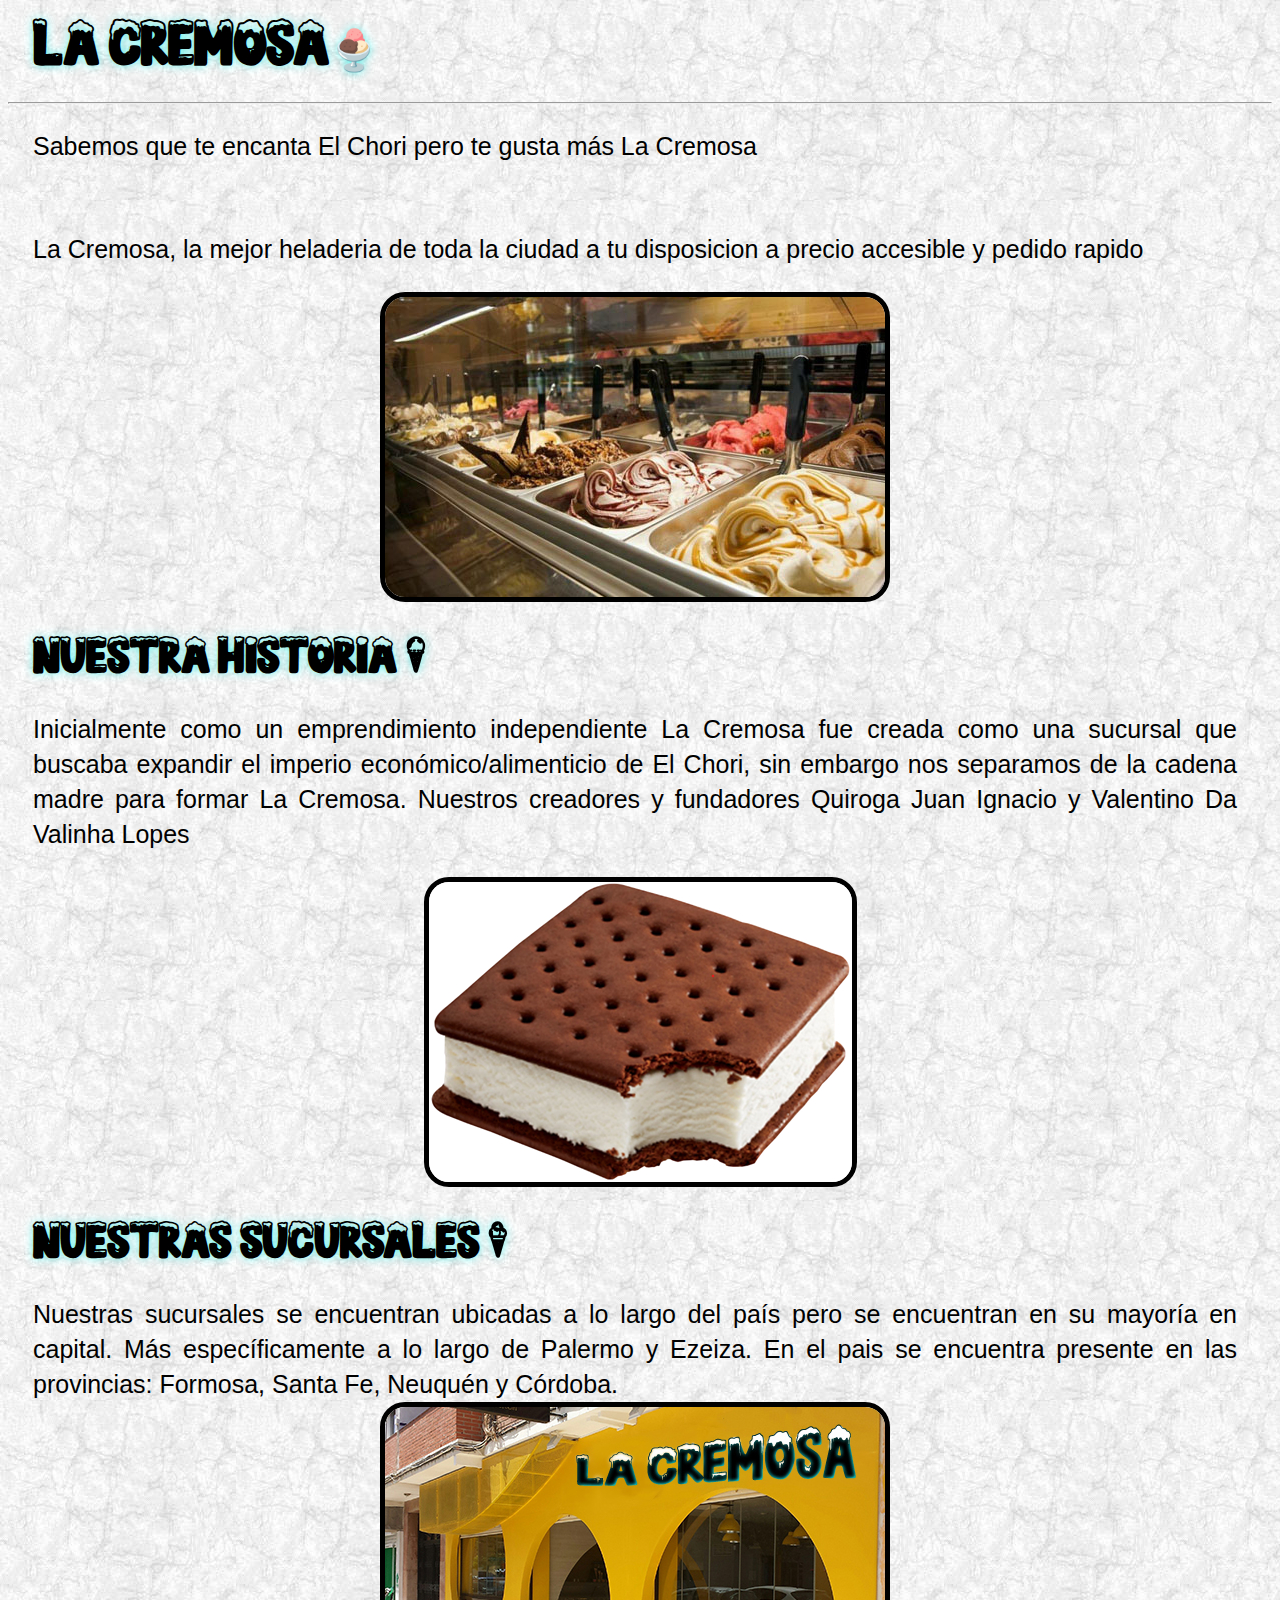
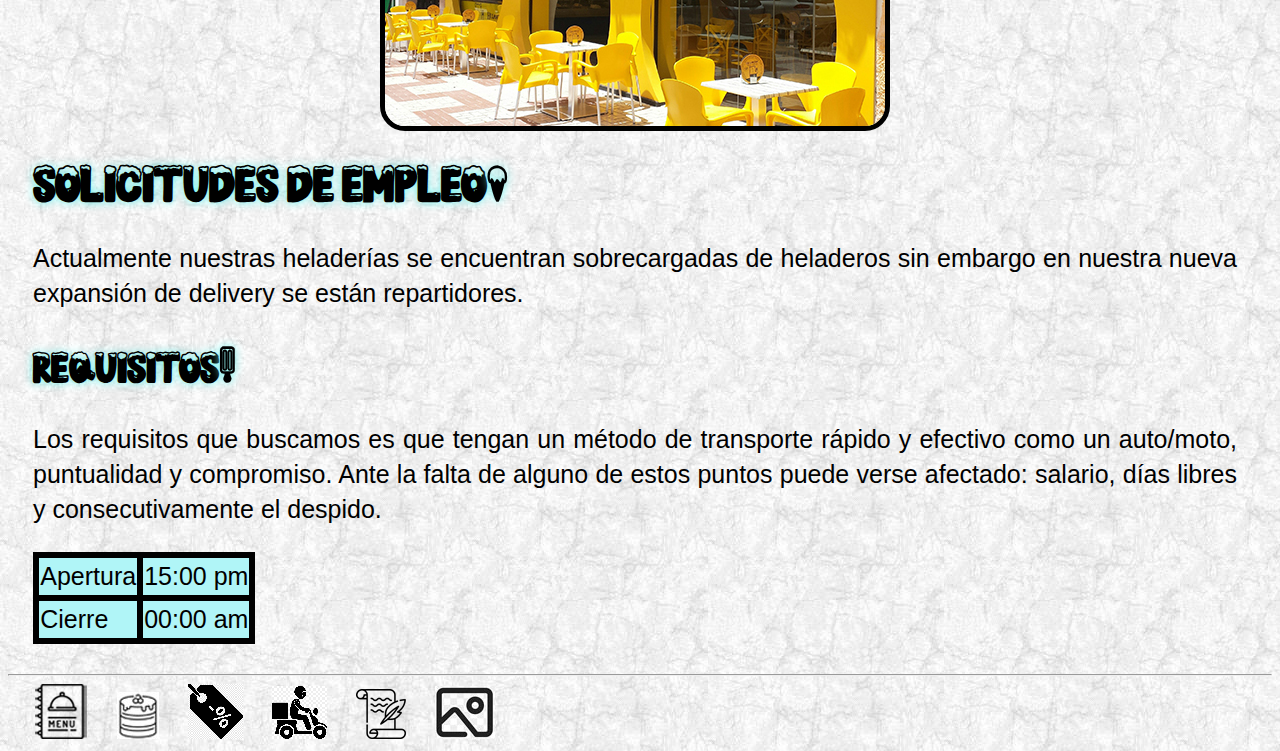
<file: index.html>
<!DOCTYPE html>

<html lang="es">
   <head>
   <link href="estilos.css" rel="stylesheet" type="text/css">
      <title> La Cremosa🍦 </title>
      <meta charset="utf-8">
   </head>
   <body> 
   <h1>La Cremosa🍨</h1>
   <hr>
     <p>Sabemos que te encanta El Chori pero te gusta más La Cremosa </p>
	 <br>
	 <p>La Cremosa, la mejor heladeria de toda la ciudad a tu disposicion a precio accesible y pedido rapido<p>
	 <img class="image" src="imagenes/helaos.jpg" alt="muchos helaos">
	 
    <h2>Nuestra historia <span class="icono">A</span></h2>
       <p>Inicialmente como un emprendimiento independiente La Cremosa fue creada como una sucursal que buscaba expandir 
	   el imperio económico/alimenticio de El Chori, sin embargo nos separamos de la cadena madre para formar La Cremosa.
	   Nuestros creadores y fundadores Quiroga Juan Ignacio y Valentino Da Valinha Lopes</p>
	   <img class="image" src="imagenes/choco_cremoso.png" alt="Comida rica">
   <h2>Nuestras Sucursales <span class="icono">D</span></h2>
    <p>Nuestras sucursales se encuentran ubicadas a lo largo del país pero se encuentran en su mayoría 
	en capital. Más específicamente a lo largo de Palermo y Ezeiza. En el pais se encuentra presente en las provincias:
	Formosa, Santa Fe, Neuquén y Córdoba.
	<img class="image" src="imagenes/heladeria.jpg" alt="Comida rica">
   <h2>Solicitudes De Empleo<span class="icono">C</span></h2>
    <p>Actualmente nuestras heladerías se encuentran sobrecargadas de heladeros sin embargo en nuestra nueva expansión
   de delivery se están repartidores.</p>
    <h3>Requisitos<span class="icono">E</span></h3>
      <p>Los requisitos que buscamos es que tengan un método de transporte rápido y efectivo como un auto/moto, puntualidad
	  y compromiso. Ante la falta de alguno de estos puntos puede verse afectado: salario, días libres y consecutivamente 
	  el despido.</p>
	 <table>
	  <tr>
	   <td>Apertura</td>
	   <td>15:00 pm</td>
	  </tr>
	 <tr>
	  <td>Cierre</td>
	  <td>00:00 am</td>
	 </tr>
	 </table>
<hr>
<a href="menu.html" title="Ir al Menú">
	     <img class="iconos" src="imagenes/menu.png" alt="Menú">
	 </a>
	 <a href="tortas.html" title="Ir a las tortas">
	     <img class="iconos" src="imagenes/torta.jpg" alt="tortas">
	 </a>
	 <a href="promos.html" title="ir a las promos">
	     <img class="iconos" src="imagenes/promos.png" alt="promos">
	 </a>
	  <a href="delivery.html" title="Ir al delivery">
	     <img class="iconos" src="imagenes/delivery.png" alt="delivery">
	 </a>
	 <a href="historia.html" title="Ir a la Historia">
	     <img class="iconos" src="imagenes/historia.png" alt="historia">
	 </a>
<a href="galeria.html" title="Ir a la Galería">
	     <img class="iconos" src="imagenes/galeria.jpg" alt="galeria">
	 </a>
</body>
</html>
</file>
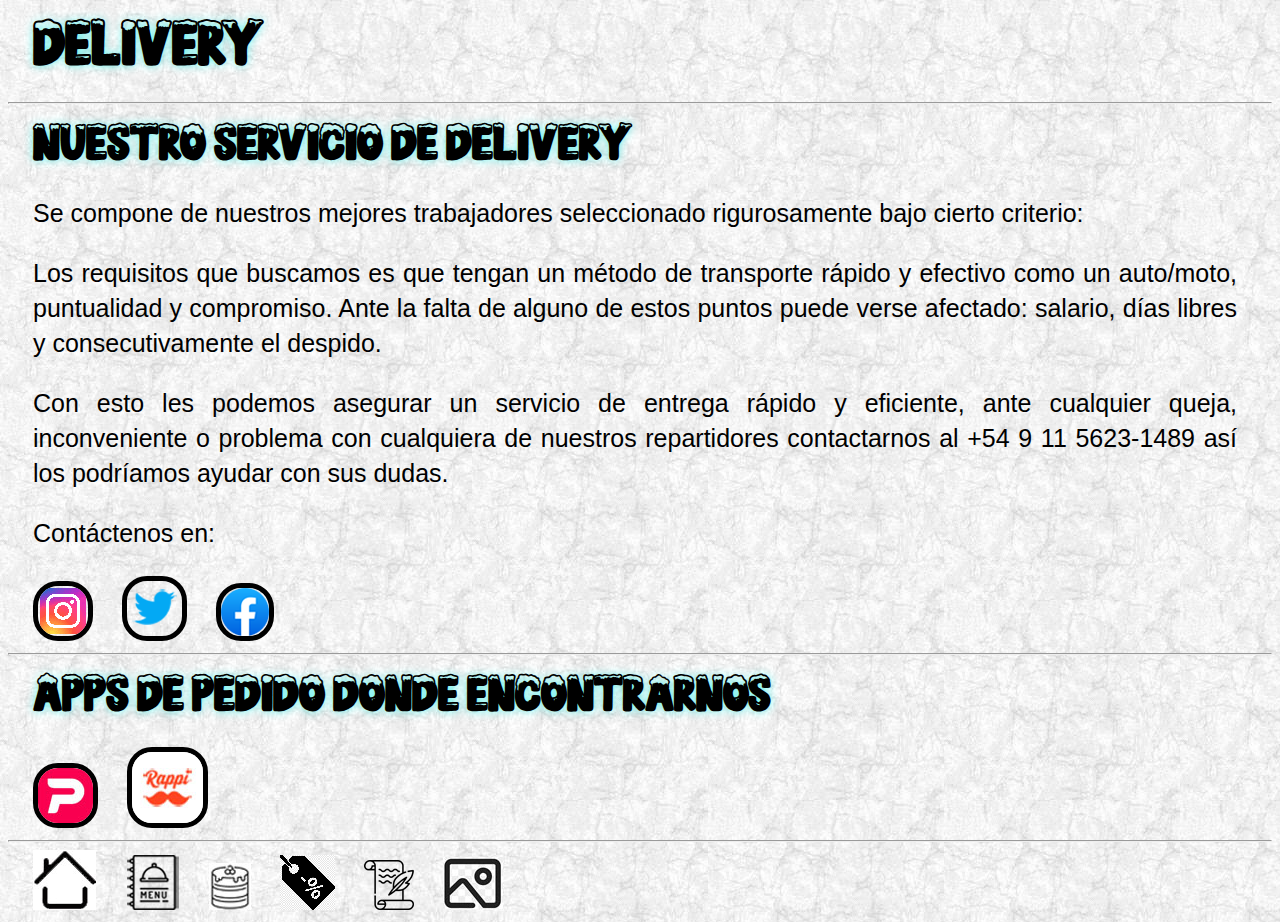
<file: delivery.html>
<!DOCTYPE html>
<html lang="es">
   <head>
   <link href="estilos.css" rel="stylesheet" type="text/css">
      <title> La Cremosa Delivery Service 🏍</title>
	  <meta charset="utf-8">
   </head>
   <body>
   <h1>Delivery</h1>
   <hr>
   <h2>Nuestro servicio de delivery</h2>
   <p>Se compone de nuestros mejores trabajadores seleccionado rigurosamente bajo cierto criterio:</p>
   <p>Los requisitos que buscamos es que tengan un método de transporte rápido y efectivo como un auto/moto, puntualidad
	  y compromiso. Ante la falta de alguno de estos puntos puede verse afectado: salario, días libres y consecutivamente 
	  el despido.</p>
	  <p>Con esto les podemos asegurar un servicio de entrega rápido y eficiente, ante cualquier queja, inconveniente o 
	  problema con cualquiera de nuestros repartidores contactarnos al +54 9 11 5623-1489 así los podríamos ayudar con sus 
	  dudas.</p>
	<p>Contáctenos en:</p>
	<a href="https://www.instagram.com/" title="instagram" target="_blank">
    <img class="imghelado" src="imagenes/redes/ig.png" alt="instagram">
	</a>
	<a href="https://x.com/?lang=es" title="x" target="_blank">
    <img class="imghelado" src="imagenes/redes/twit.png" alt="x">
	</a>
	<a href="https://www.facebook.com/?locale=es_ES" title="face" target="_blank">
    <img class="imghelado" src="imagenes/redes/face.png" alt="face">
	</a>
	<hr>
	<h2>Apps de pedido donde encontrarnos</h2>
	
	<a href="https://www.pedidosya.com.ar/" title="pedido" target="_blank">
    <img class="imghelado" src="imagenes/redes/pedido.jpg" alt="pedido">
	</a>
	<a href="https://www.rappi.com.ar/" title="rapido" target="_blank">
    <img class="imghelado" src="imagenes/redes/rappi.jpg" alt="rapidin">
	</a>
	<hr>
	<a href="index.html" title="Ir al index"> 
	     <img class="iconos" src="imagenes/galeria/back_index.jpg" alt="Home">
	 </a>
	 <a href="menu.html" title="Ir al Menú">
	     <img class="iconos" src="imagenes/menu.png" alt="Menú">
	 </a>
	 <a href="tortas.html" title="Ir a las tortas">
	     <img class="iconos" src="imagenes/torta.jpg" alt="tortas">
	 </a>
	 <a href="promos.html" title="ir a las promos">
	     <img class="iconos" src="imagenes/promos.png" alt="promos">
	 </a>
	 <a href="historia.html" title="Ir a la Historia">
	     <img class="iconos" src="imagenes/historia.png" alt="historia">
	 </a>
<a href="galeria.html" title="Ir a la Galería">
	     <img class="iconos" src="imagenes/galeria.jpg" alt="galeria">
	 </a>
</body>
</html>
</file>
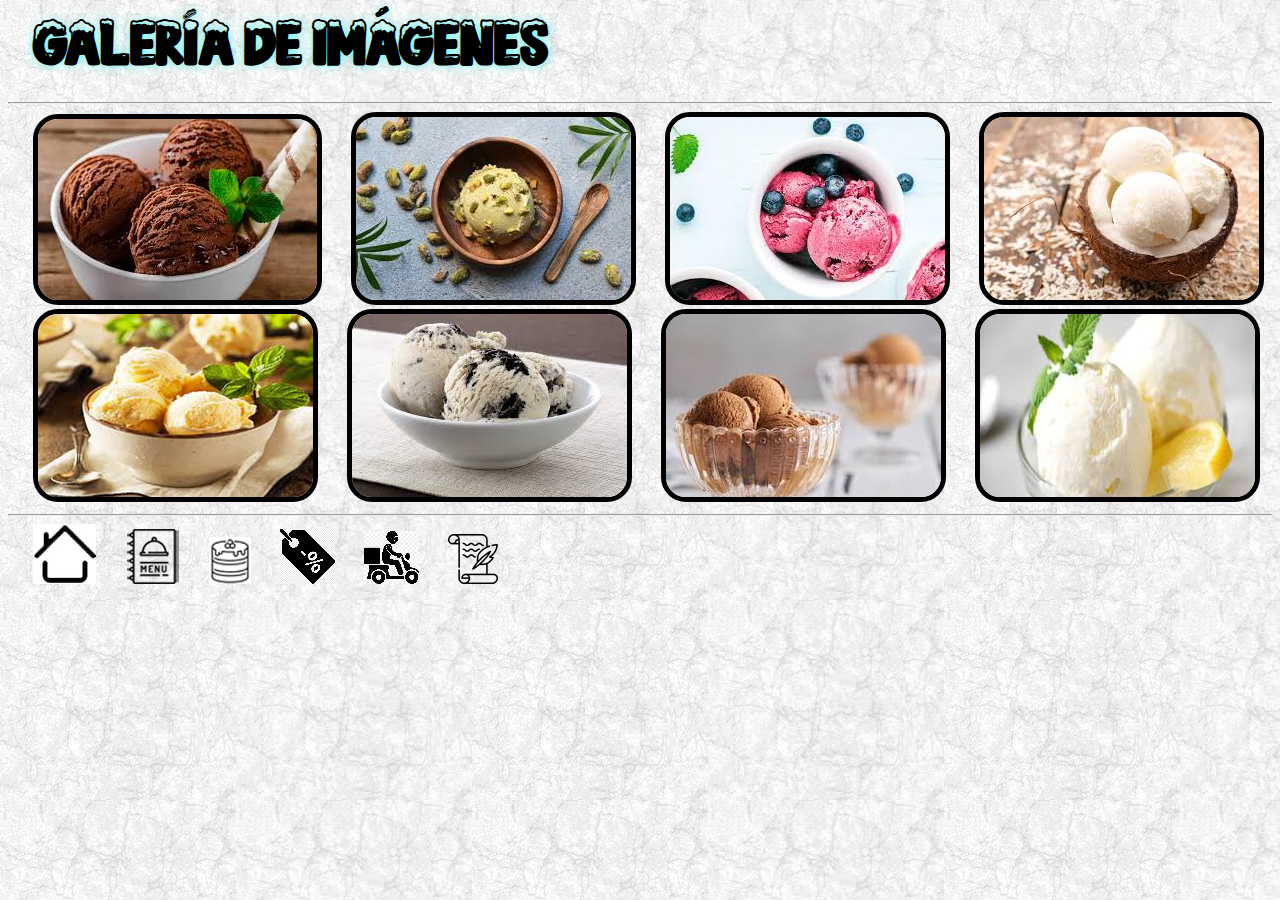
<file: galeria.html>
<!DOCTYPE html>
<html lang="es">
   <head>
   <link href="estilos.css" rel="stylesheet" type="text/css">
      <title> La Cremosa Imágenes🖼 </title>
	  <meta charset="utf-8">
   </head>
   <body>
     <h1> Galería de imágenes</h1>
	 <hr>
	 <a href="imagenes/galeria/grandes/grande1.jpg" title="ampliar" target="_blank">
	 <img class="imghelado" src="imagenes/galeria/muestras/muestra1.jpg" alt="chocolatini">
	 </a>
	 <a href="imagenes/galeria/grandes/grande2.jpg" title="ampliar" target="_blank">
	 <img class="imghelado" src="imagenes/galeria/muestras/muestra2.jpg" alt="pistachini">
	 </a>
	  <a href="imagenes/galeria/grandes/grande3.jpg" title="ampliar" target="_blank">
	 <img class="imghelado" src="imagenes/galeria/muestras/muestra3.jpg" alt="frutinis">
	 </a>
	  <a href="imagenes/galeria/grandes/grande4.jpg" title="ampliar" target="_blank">
	 <img class="imghelado" src="imagenes/galeria/muestras/muestra4.jpg" alt="coquitus">
	 </a>
	  <a href="imagenes/galeria/grandes/grande5.jpg" title="ampliar" target="_blank">
	 <img class="imghelado" src="imagenes/galeria/muestras/muestra5.jpg" alt="vanila">
	 </a>
	  <a href="imagenes/galeria/grandes/grande6.jpg" title="ampliar" target="_blank">
	 <img class="imghelado" src="imagenes/galeria/muestras/muestra6.jpg" alt="orerereo">
	 </a>
	  <a href="imagenes/galeria/grandes/grande7.jpg" title="ampliar" target="_blank">
	 <img class="imghelado" src="imagenes/galeria/muestras/muestra7.jpg" alt="dolcedeleche">
	 </a>
	  <a href="imagenes/galeria/grandes/grande8.jpg" title="ampliar" target="_blank">
	 <img class="imghelado" src="imagenes/galeria/muestras/muestra8.jpg" alt="lemon">
	 </a>	 
	 
	 
	 <hr>
	 <a href="index.html" title="Ir al index"> 
	     <img class="iconos" src="imagenes/galeria/back_index.jpg" alt="Home">
	 </a>
	 <a href="menu.html" title="Ir al Menú">
	     <img class="iconos" src="imagenes/menu.png" alt="Menú">
	 </a>
	 <a href="tortas.html" title="Ir a las tortas">
	     <img class="iconos" src="imagenes/torta.jpg" alt="tortas">
	 </a>
	 <a href="promos.html" title="ir a las promos">
	     <img class="iconos" src="imagenes/promos.png" alt="promos">
	 </a>
	 	  <a href="delivery.html" title="Ir al delivery">
	     <img class="iconos" src="imagenes/delivery.png" alt="delivery">
	 </a>
	 <a href="historia.html" title="Ir a la Historia">
	     <img class="iconos" src="imagenes/historia.png" alt="historia">
	 </a>
	
   </body>

 </html>
</file>
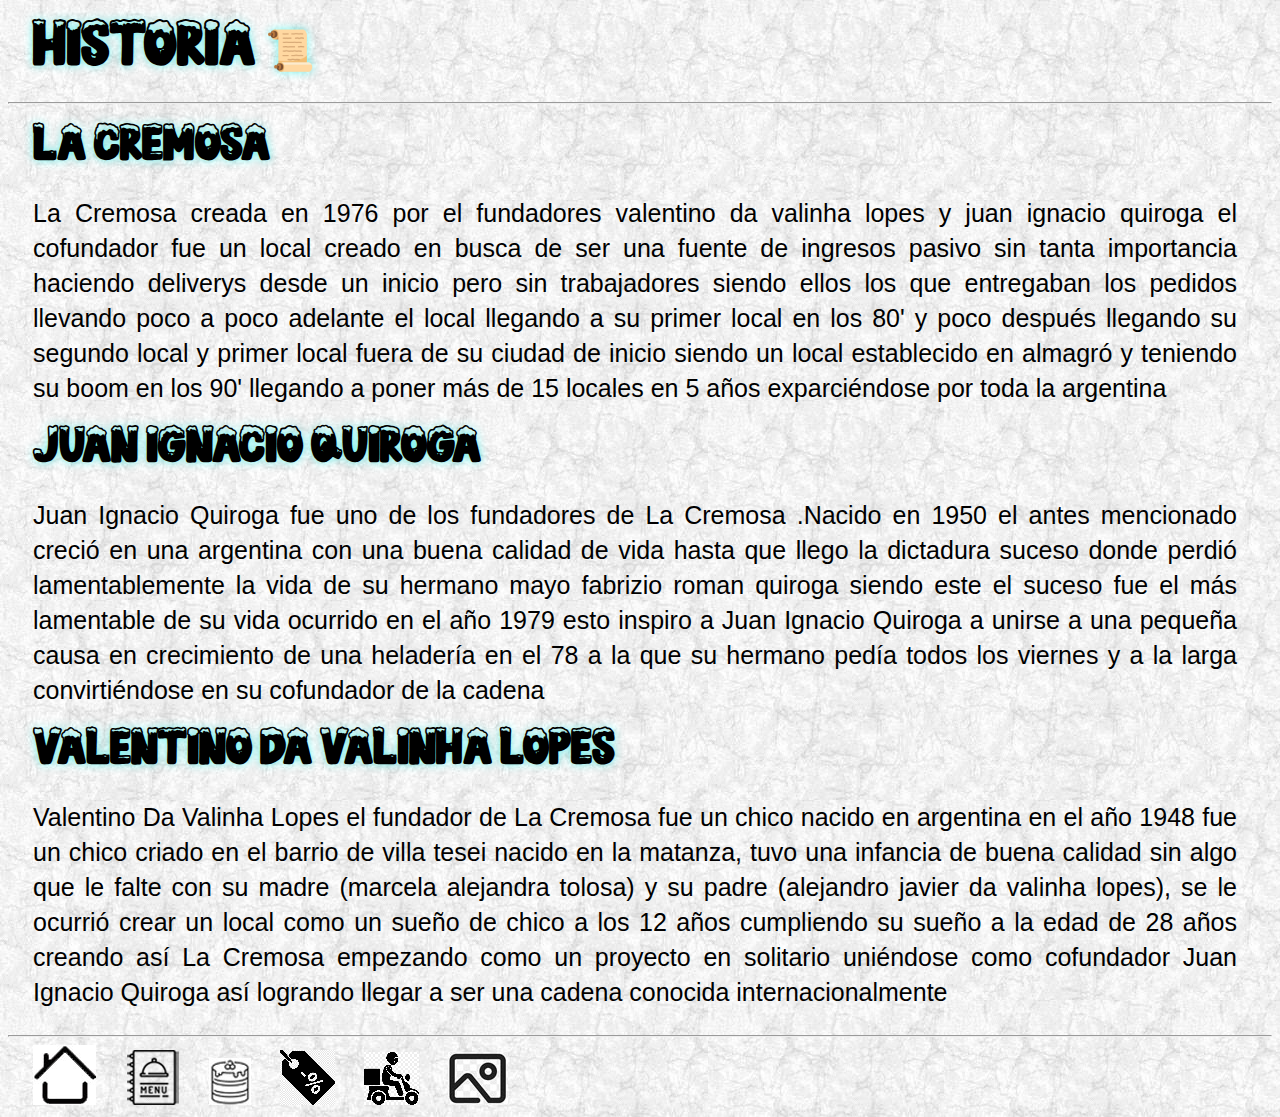
<file: historia.html>
<!DOCTYPE html>
<html lang="es">
   <head><link href="estilos.css" rel="stylesheet" type="text/css">
      <title> La Cremosa Historia 📜</title>
	  <meta charset="utf-8">
   </head>
   <body>
   <h1>Historia 📜</h1>
   <hr>
   <h2>La Cremosa</h2>
   <p>La Cremosa creada en 1976 por el fundadores valentino da valinha lopes y juan ignacio quiroga el cofundador fue un local creado
   en busca de ser una fuente de ingresos pasivo sin tanta importancia haciendo deliverys desde un inicio pero sin trabajadores
   siendo ellos los que entregaban los pedidos llevando poco a poco adelante el local llegando a su primer local en los 80'
   y poco después llegando su segundo local y primer local fuera de su ciudad de inicio siendo un local establecido en almagró
   y teniendo su boom en los 90' llegando a poner más de 15 locales en 5 años exparciéndose por toda la argentina</p>
   <h2>Juan Ignacio Quiroga</h2>
   <p>Juan Ignacio Quiroga fue uno de los fundadores de La Cremosa .Nacido en 1950 el antes mencionado creció en una argentina con
   una buena calidad de vida hasta que llego la dictadura suceso donde perdió lamentablemente la vida de su hermano mayo fabrizio roman quiroga
   siendo este el suceso fue el más lamentable de su vida ocurrido en el año 1979 esto inspiro a Juan Ignacio Quiroga a 
   unirse a una pequeña causa en crecimiento de una heladería en el 78 a la que su hermano pedía todos los viernes y a la larga 
   convirtiéndose en su cofundador de la cadena</p>
   <h2>Valentino Da Valinha Lopes</h2>
   <p>Valentino Da Valinha Lopes el fundador de La Cremosa fue un chico nacido en argentina en el año 1948 fue un chico
   criado en el barrio de villa tesei nacido en la matanza, tuvo una infancia de buena calidad sin algo que le falte
   con su madre (marcela alejandra tolosa) y su padre (alejandro javier da valinha lopes), se le ocurrió crear un local como un sueño
   de chico a los 12 años cumpliendo su sueño a la edad de 28 años creando así La Cremosa empezando como un proyecto
   en solitario uniéndose como cofundador Juan Ignacio Quiroga así logrando llegar a ser una cadena conocida internacionalmente</p>
   <hr>
	<a href="index.html" title="Ir al index"> 
	     <img class="iconos" src="imagenes/galeria/back_index.jpg" alt="Home">
	 </a>
	 <a href="menu.html" title="Ir al Menú">
	     <img class="iconos" src="imagenes/menu.png" alt="Menú">
	 </a>
	 <a href="tortas.html" title="Ir a las tortas">
	     <img class="iconos" src="imagenes/torta.jpg" alt="tortas">
	 </a>
	 <a href="promos.html" title="ir a las promos">
	     <img class="iconos" src="imagenes/promos.png" alt="promos">
	 </a>
	   <a href="delivery.html" title="Ir al delivery">
	     <img class="iconos" src="imagenes/delivery.png" alt="delivery">
	 </a>
<a href="galeria.html" title="Ir a la Galería">
	     <img class="iconos" src="imagenes/galeria.jpg" alt="galeria">
	 </a>
	 </body>
</html>
</file>
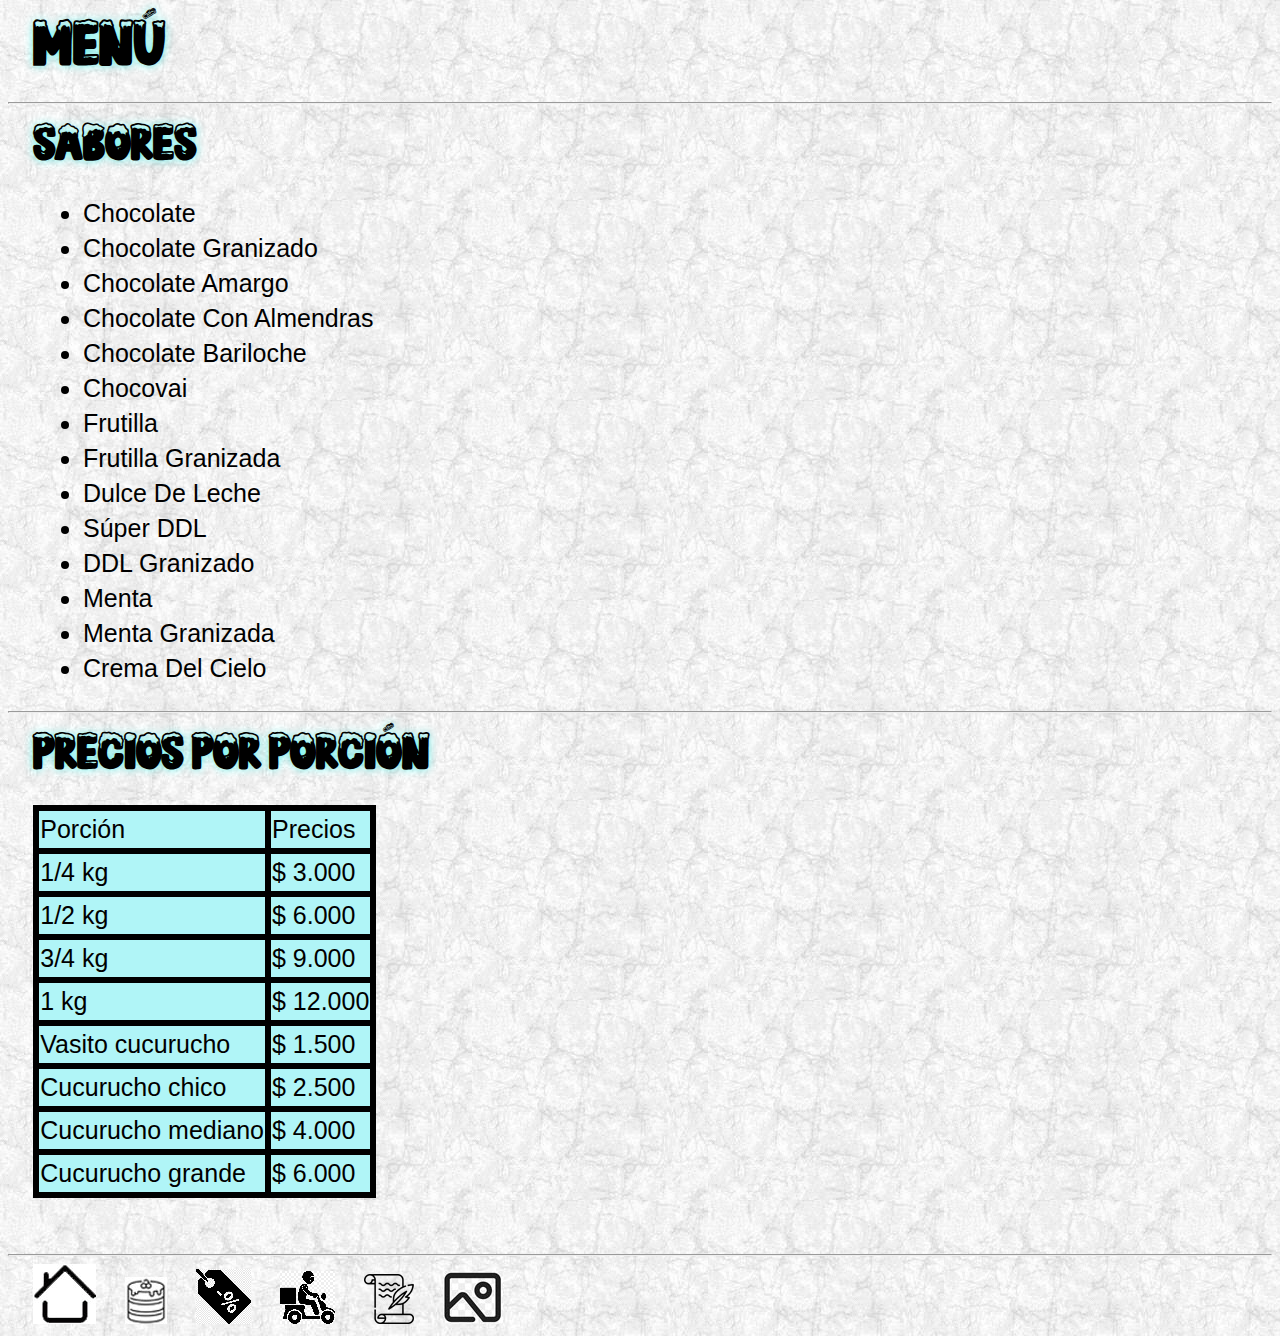
<file: menu.html>
<!DOCTYPE html>

<html lang="es">
   <head>
      <title> La Cremosa Menú🍦 </title>
      <meta charset="utf-8">
	  <link href="estilos.css" rel="stylesheet" type="text/css">
   </head>
   <body> 
   <h1>Menú</h1>
   <hr>
   <h2>Sabores</h2>
   <ul>
    <li>Chocolate</li>
	<li>Chocolate Granizado</li>
	<li>Chocolate Amargo</li>
	<li>Chocolate Con Almendras</li>
	<li>Chocolate Bariloche</li>
	<li>Chocovai</li>
	<li>Frutilla</li>
	<li>Frutilla Granizada</li>
	<li>Dulce De Leche</li>
	<li>Súper DDL</li>
	<li>DDL Granizado</li>
	<li>Menta</li>
	<li>Menta Granizada</li>
	<li>Crema Del Cielo</li>
   </ul>	
   <hr>
   <h2>Precios Por Porción</h2>
   	 <table>
	  <tr>
	   <td>Porción</td>
	   <td>Precios</td>
	  </tr>
	 <tr>
	  <td>1/4 kg</td>
      <td>$ 3.000</td>
	 </tr>
	 <tr>
	  <td>1/2 kg</td>
	  <td>$ 6.000</td>
	 </tr>
	 <tr>
	  <td>3/4 kg</td>
	  <td>$ 9.000</td>
	 </tr>
	 <tr>
	  <td>1 kg</td>
	  <td>$ 12.000</td>
	 </tr>
	 <tr>
	 <td>Vasito cucurucho</td>
	 <td>$ 1.500</td>
	 </tr>
	 <tr>
	 <td>Cucurucho chico</td>
	 <td>$ 2.500</td>
	 </tr>
	 <tr>
	 <td>Cucurucho mediano</td>
	 <td>$ 4.000</tr>
	 <tr>
	 <td>Cucurucho grande</td>
	 <td>$ 6.000</td>
	 </tr>
	</table>
	<br>
	<hr>
	<a href="index.html" title="Ir al index"> 
	     <img class="iconos" src="imagenes/galeria/back_index.jpg" alt="Home">
	 </a>
	 <a href="tortas.html" title="Ir a las tortas">
	     <img class="iconos" src="imagenes/torta.jpg" alt="tortas">
	 </a>
	 <a href="promos.html" title="ir a las promos">
	     <img class="iconos" src="imagenes/promos.png" alt="promos">
	 </a>
	 	  <a href="delivery.html" title="Ir al delivery">
	     <img class="iconos" src="imagenes/delivery.png" alt="delivery">
	 </a>
	 <a href="historia.html" title="Ir a la Historia">
	     <img class="iconos" src="imagenes/historia.png" alt="historia">
	 </a>
<a href="galeria.html" title="Ir a la Galería">
	     <img class="iconos" src="imagenes/galeria.jpg" alt="galeria">
	 </a>

</body>
</html>
</file>
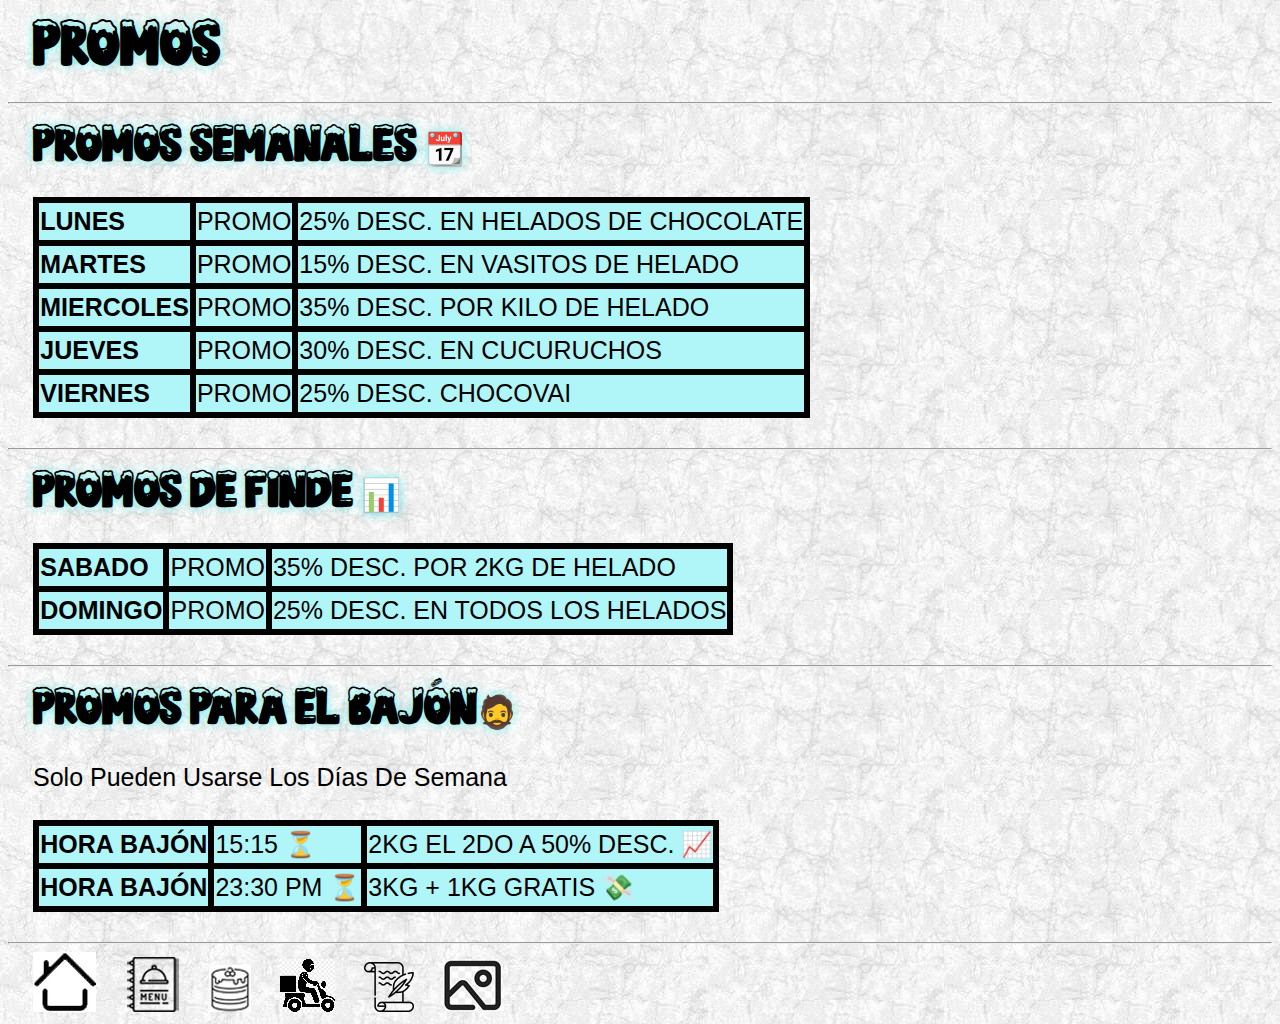
<file: promos.html>
<!DOCTYPE html>

<html lang="es">
   <head>
   <link href="estilos.css" rel="stylesheet" type="text/css">
      <title> La Cremosa Promos 🎟</title>
      <meta charset="utf-8">
   </head>
   <body> 
   <h1>Promos</h1>
   <hr>
   <h2>Promos Semanales 📆</h2>
    <table>
	  <tr>
	   <td><strong>LUNES</strong></td>
	   <td>PROMO</td>
	   <td>25% DESC. EN HELADOS DE CHOCOLATE</td>
     </tr>
	  
	 <tr>
	  <td><strong>MARTES</strong></td>
      <td>PROMO</td>
	  <td>15% DESC. EN VASITOS DE HELADO</td>
	 </tr>
	 <tr>
	  <td><strong>MIERCOLES</strong></td>
      <td>PROMO</td>
	  <td>35% DESC. POR KILO DE HELADO</td>
	 </tr>

	 <tr>
	  <td><strong>JUEVES</strong></td>
      <td>PROMO</td>
	  <td>30% DESC. EN CUCURUCHOS</td>
	 </tr>

	 <tr>
	  <td><strong>VIERNES</strong></td>
      <td>PROMO</td>
	  <td>25% DESC. CHOCOVAI</td>
	 </tr>

	</table>
   <hr>
   <h2>Promos De Finde 📊</h2>
   
       <table>
	  <tr>
	   <td><strong>SABADO</strong></td>
	   <td>PROMO</td>
	   <td>35% DESC. POR 2KG DE HELADO</td>
     </tr>
	  
	 <tr>
	  <td><strong>DOMINGO</strong></td>
      <td>PROMO</td>
	  <td>25% DESC. EN TODOS LOS HELADOS</td>
	 </tr>
	
	</table>
	<hr>
	<h2>Promos Para El Bajón🧔</h2>
	<p>Solo Pueden Usarse Los Días De Semana</p>
	       <table>
	  <tr>
	   <td><strong>HORA BAJÓN</strong></td>
	   <td>15:15 ⏳</td>
	   <td>2KG EL 2DO A 50% DESC. 📈</td>
     </tr>
	  
	 <tr>
	  <td><strong>HORA BAJÓN</strong></td>
      <td>23:30 PM ⏳</td>
	  <td>3KG + 1KG GRATIS 💸</td>
	 </tr>
	
	</table>
	<hr>
	<a href="index.html" title="Ir al index"> 
	     <img class="iconos" src="imagenes/galeria/back_index.jpg" alt="Home">
	 </a>
	 <a href="menu.html" title="Ir al Menú">
	     <img class="iconos" src="imagenes/menu.png" alt="Menú">
	 </a>
	 <a href="tortas.html" title="Ir a las tortas">
	     <img class="iconos" src="imagenes/torta.jpg" alt="tortas">
	 </a>
	   <a href="delivery.html" title="Ir al delivery">
	     <img class="iconos" src="imagenes/delivery.png" alt="delivery">
	 </a>
	 <a href="historia.html" title="Ir a la Historia">
	     <img class="iconos" src="imagenes/historia.png" alt="historia">
	 </a>
<a href="galeria.html" title="Ir a la Galería">
	     <img class="iconos" src="imagenes/galeria.jpg" alt="galeria">
	 </a>
	 </body>
</html>
</file>
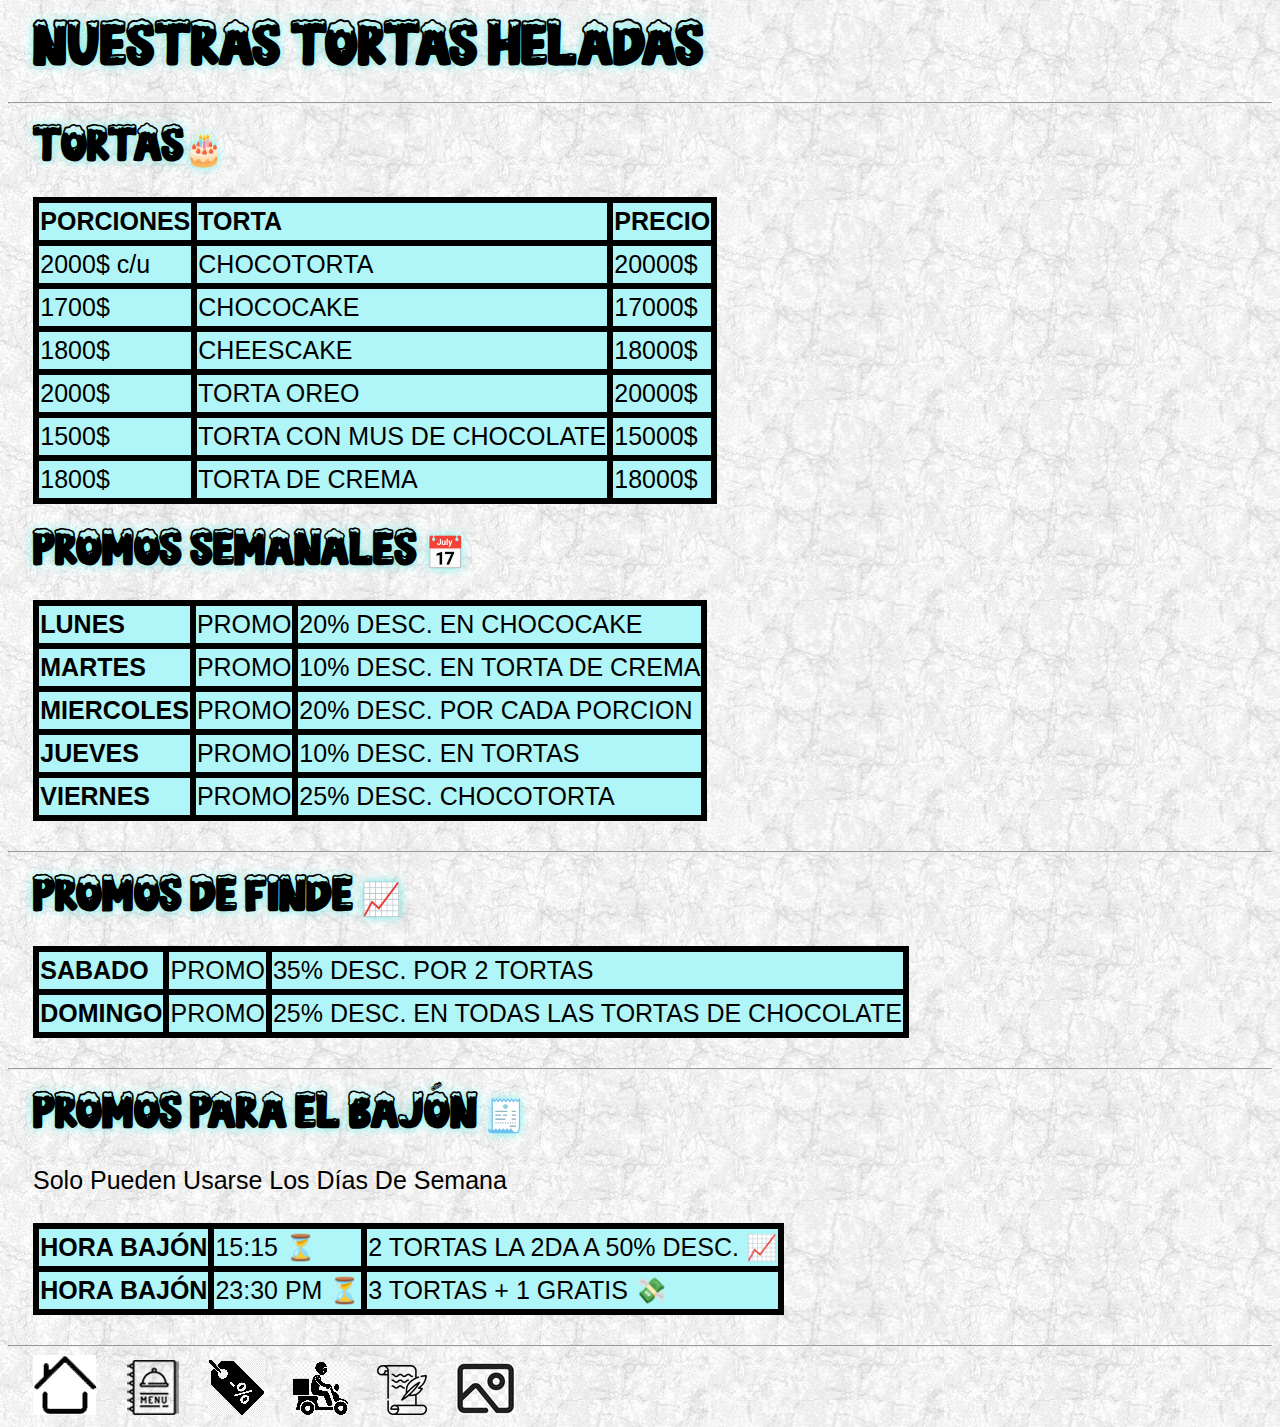
<file: tortas.html>
<!DOCTYPE html>

<html lang="es">
   <head>
   <link href="estilos.css" rel="stylesheet" type="text/css">
      <title> La Cremosa Tortas🍦 </title>
      <meta charset="utf-8">
   </head>
   <body> 
   <h1>Nuestras Tortas Heladas</h1>
   <hr>
   <h2> TORTAS🎂 </h2>
    <table>
	  <tr>
	   <td><strong>PORCIONES</strong></td>
	   <td><strong>TORTA</strong></td>
	   <td><strong>PRECIO</strong></td>
	  </tr>
	  <tr>
	   <td>2000$ c/u</td>
	   <td>CHOCOTORTA</td>
	   <td>20000$</td>
	  </tr>
	  <tr>
	   <td>1700$</td>
	   <td>CHOCOCAKE</td>
	   <td>17000$</td>
	  </tr>
	   <tr>
	   <td>1800$</td>
	   <td>CHEESCAKE</td>
	   <td>18000$</td>
	  </tr>
	  <tr>
	   <td>2000$</td>
	   <td>TORTA OREO</td>
	   <td>20000$</td>
	  </tr>
	   <tr>
	   <td>1500$</td>
	   <td>TORTA CON MUS DE CHOCOLATE</td>
	   <td>15000$</td>
	  </tr>
	   <tr>
	   <td>1800$</td>
	   <td>TORTA DE CREMA</td>
	   <td>18000$</td>
	  </tr>
	</table>
	  
	   <h2>Promos Semanales 📅</h2>
    <table>
	  <tr>
	   <td><strong>LUNES</strong></td>
	   <td>PROMO</td>
	   <td>20% DESC. EN CHOCOCAKE</td>
     </tr>
	  
	 <tr>
	  <td><strong>MARTES</strong></td>
      <td>PROMO</td>
	  <td>10% DESC. EN TORTA DE CREMA</td>
	 </tr>
	 <tr>
	  <td><strong>MIERCOLES</strong></td>
      <td>PROMO</td>
	  <td>20% DESC. POR CADA PORCION</td>
	 </tr>

	 <tr>
	  <td><strong>JUEVES</strong></td>
      <td>PROMO</td>
	  <td>10% DESC. EN TORTAS</td>
	 </tr>

	 <tr>
	  <td><strong>VIERNES</strong></td>
      <td>PROMO</td>
	  <td>25% DESC. CHOCOTORTA</td>
	 </tr>

	</table>
	   <hr>
   <h2>Promos De Finde 📈</h2>
   
    <table>
	  <tr>
	   <td><strong>SABADO</strong></td>
	   <td>PROMO</td>
	   <td>35% DESC. POR 2 TORTAS</td>
     </tr>
	  
	 <tr>
	  <td><strong>DOMINGO</strong></td>
      <td>PROMO</td>
	  <td>25% DESC. EN TODAS LAS TORTAS DE CHOCOLATE</td>
	 </tr>
	
	</table>
	<hr>
		<h2>Promos Para El Bajón 🧾</h2>
	<p>Solo Pueden Usarse Los Días De Semana</p>
	<table>
	  <tr>
	   <td><strong>HORA BAJÓN</strong></td>
	   <td>15:15 ⏳</td>
	   <td>2 TORTAS LA 2DA A 50% DESC. 📈</td>
     </tr>
	  
	 <tr>
	  <td><strong>HORA BAJÓN</strong></td>
      <td>23:30 PM ⏳</td>
	  <td>3 TORTAS + 1 GRATIS 💸</td>
	 </tr>
	
	</table>
	<hr>
		<a href="index.html" title="Ir al index"> 
	     <img class="iconos" src="imagenes/galeria/back_index.jpg" alt="Home">
	 </a>
	 <a href="menu.html" title="Ir al Menú">
	     <img class="iconos" src="imagenes/menu.png" alt="Menú">
	 </a>
	 <a href="promos.html" title="ir a las promos">
	     <img class="iconos" src="imagenes/promos.png" alt="promos">
	 </a>
	   <a href="delivery.html" title="Ir al delivery">
	     <img class="iconos" src="imagenes/delivery.png" alt="delivery">
	 </a>
	 <a href="historia.html" title="Ir a la Historia">
	     <img class="iconos" src="imagenes/historia.png" alt="historia">
	 </a>
<a href="galeria.html" title="Ir a la Galería">
	     <img class="iconos" src="imagenes/galeria.jpg" alt="galeria">
	 </a>
	 </body>
</html>
</file>
<file: estilos.css>
@font-face{
	font-family:"SNOW BLUE";
	src:url("fuentes/SNOW BLUE.otf");
}
@font-face{
	font-family:"Ice Cream Icons";
	src:url("fuentes/Ice Cream Icons.otf");
}
	
body{
background-image:url("fondos/fondomarmol.jpg");
}

img{
	margin-left:25px;
}

.image{
	display:block;
    margin:auto;
    border-style:solid;
    border-width:5px;
	border-radius:25px;
}
.imghelado{
	border-style:solid;
    border-width:5px;
	border-radius:25px;
}

h1{
	font-size:40px;
	margin-left:25px;
	font-family:"SNOW BLUE",sans-serif;
	text-shadow:#71f5f0 0px 0px 10px;
}

h2{
	font-size:32px;
	margin-left:25px;
	font-family:"SNOW BLUE",sans-serif;
	text-shadow:#71f5f0 0px 0px 10px;
}

h3{
	font-size:27px;
	margin-left:25px;
	font-family:"SNOW BLUE",sans-serif;
	text-shadow:#71f5f0 0px 0px 10px;
}

p{
	text-align:justify;
	font-size:25px;
	line-height:35px;
	margin-left:25px;
	margin-right:35px;
	font-family:Trebuchet MS,Trebuchet MS,sans-serif;
}

ul{
	font-size:25px;
	line-height:35px;
	margin-left:35px;
	margin-right:35px;
	font-family:Trebuchet MS,Trebuchet MS,sans-serif;
}

td{
	font-size:25px;
	line-height:35px;
	margin-left:25px;
}

a:link{
	color:black;
	text-decoration:none;
}

a:hover{
	color:white;
}
.iconos:hover{
	border-style:solid;
	border-color:black;
	border-radius:10px;
}

a:visited{
	color:black;
}

a:visited:hover{
	color:white;
}

table{
	font-family:Trebuchet MS,Trebuchet MS,sans-serif;
	margin-left:2%;
	margin-bottom:30px;
	background-color:#b0f5f7;
	border-color:black;
	border-spacing:0px;
	border-style:solid;
}

td{
	border-style:solid;
}

.icono{
	font-family:Ice Cream Icons;
	font-size:50px;
}
</file>
